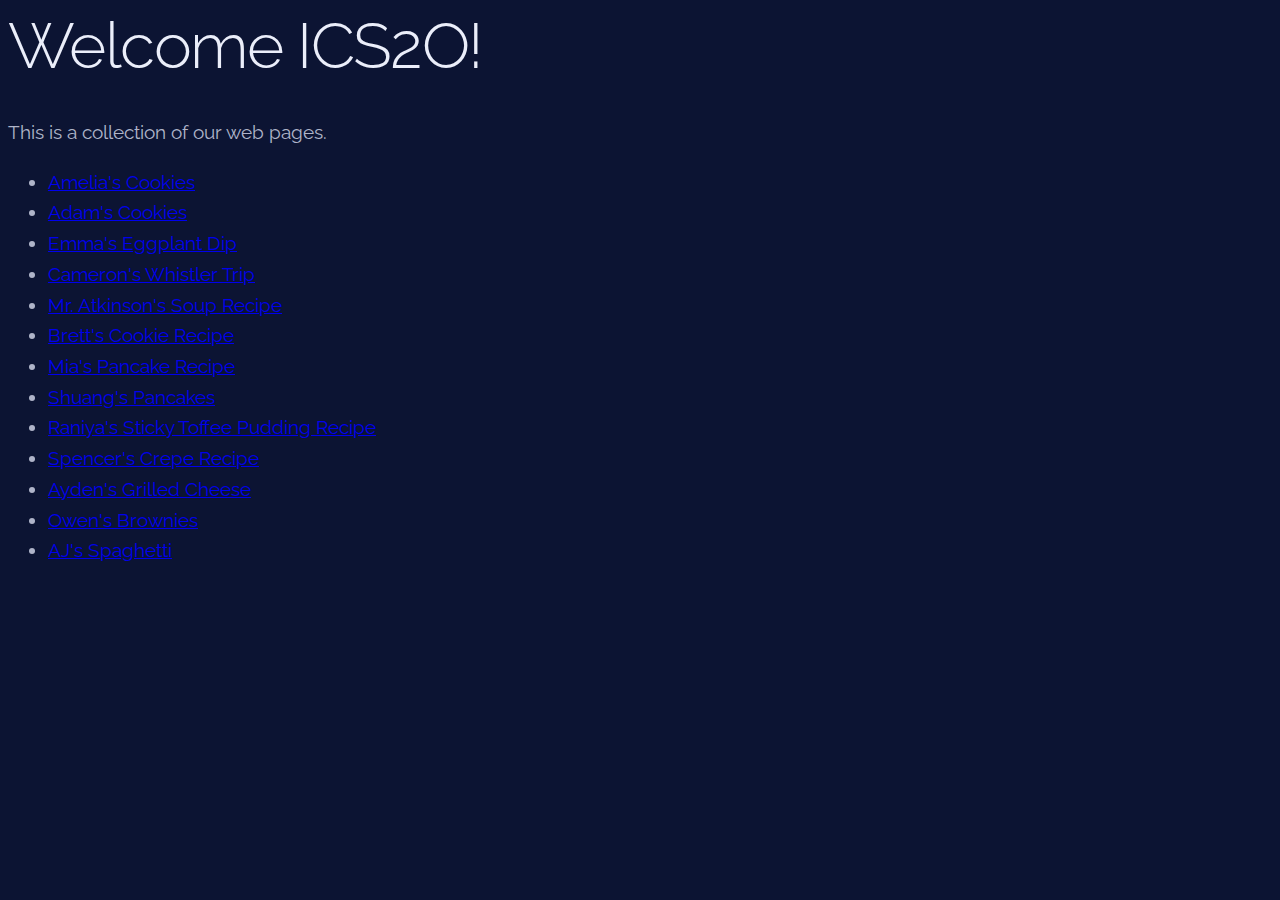
<file: index.html>
<!DOCTYPE html>
<html>

  <head>

    <!-- Mobile Specific Metas
	  –––––––––––––––––––––––––––––––––––––––––––––––––– -->
    <meta name="viewport" content="width=device-width, initial-scale=1">

    <!-- FONT
    –––––––––––––––––––––––––––––––––––––––––––––––––– -->
    <link href="//fonts.googleapis.com/css?family=Raleway:400,300,600" rel="stylesheet" type="text/css">

    <!-- CSS
    –––––––––––––––––––––––––––––––––––––––––––––––––– -->
    <link rel="stylesheet" type="text/css" href="styles.css">

    <title>ICS2O HTML Pages</title>
  </head>

  <body>

    <h1>Welcome ICS2O!</h1>

    <p>This is a collection of our web pages.</p>

    <p><ul>
<li><a href="Ameliascookies.html">Amelia's Cookies</a></li>
<li><a href="Cookierecipe.html">Adam's Cookies</a></li>
<li><a href="EggplantDip">Emma's Eggplant Dip</a></li>
<li><a href="Whistler Trip">Cameron's Whistler Trip</a></li>
<li><a href="atkinson.html">Mr. Atkinson's Soup Recipe</a></li>
<li><a href="cookie recipe - Brett">Brett's Cookie Recipe</a></li>
<li><a href="mia.html">Mia's Pancake Recipe</a></li>
<li><a href="pancakerecipe.html">Shuang's Pancakes</a></li>
<li><a href="raniya.html">Raniya's Sticky Toffee Pudding Recipe</a></li>
<li><a href="spencers-crepes.html">Spencer's Crepe Recipe</a></li>
	  <li><a href="grilledcheese.html">Ayden's Grilled Cheese</a></li>
	  <li><a href="owen byrne.html">Owen's Brownies</a></li>
	  <li><a href="https://docs.google.com/document/d/1Em8PFkBYimsbPAgyfZk7us-0TGDkXaNagAPIFAZuAhs/edit#">AJ's Spaghetti</a></li>
     </ul></p>

  </body>

</html>
</file>
<file: styles.css>
/*
* Styles written by Chris Atkinson
* Free to use under the MIT license.
* http://www.opensource.org/licenses/mit-license.php
* 09/14/2022
*/

body {
	background-color:  #0c1433;
  font-size: 1.2em; /* currently ems cause chrome bug misinterpreting rems on body element */
  line-height: 1.6;
  font-weight: 400;
  font-family: "Raleway", "HelveticaNeue", "Helvetica Neue", Helvetica, Arial, sans-serif;
  color: #afb4c9;
}


/* Typography
–––––––––––––––––––––––––––––––––––––––––––––––––– */
h1, h2, h3, h4, h5, h6 {
  margin-top: 0;
  margin-bottom: 2rem;
  font-weight: 300;
  color: #ebeefa;
}
h1 { font-size: 4.0rem; line-height: 1.2;  letter-spacing: -.1rem;}
h2 { font-size: 3.6rem; line-height: 1.25; letter-spacing: -.1rem; }
h3 { font-size: 3.0rem; line-height: 1.3;  letter-spacing: -.1rem; }
h4 { font-size: 2.4rem; line-height: 1.35; letter-spacing: -.08rem; }
h5 { font-size: 1.8rem; line-height: 1.5;  letter-spacing: -.05rem; }
h6 { font-size: 1.5rem; line-height: 1.6;  letter-spacing: 0; }
/* a,a:visited { color: #afb4c9; }

/* Images
–––––––––––––––––––––––––––––––––––––––––––––––––– */
img {
  float: right;
  margin-left:  10px;
  margin-top:  10px;
  margin bottom:  10px;
  width: 300px;
}


/* Tables
–––––––––––––––––––––––––––––––––––––––––––––––––– */
table { margin-top: 50px; }
th,
td {
  padding: 12px 15px;
  text-align: left;
  border-bottom: 1px solid #afb4c9;
}
th { font-size: 125%; }
th:first-child,
td:first-child {
  padding-left: 0; }
th:last-child,
td:last-child {
  padding-right: 0; }
</file>
